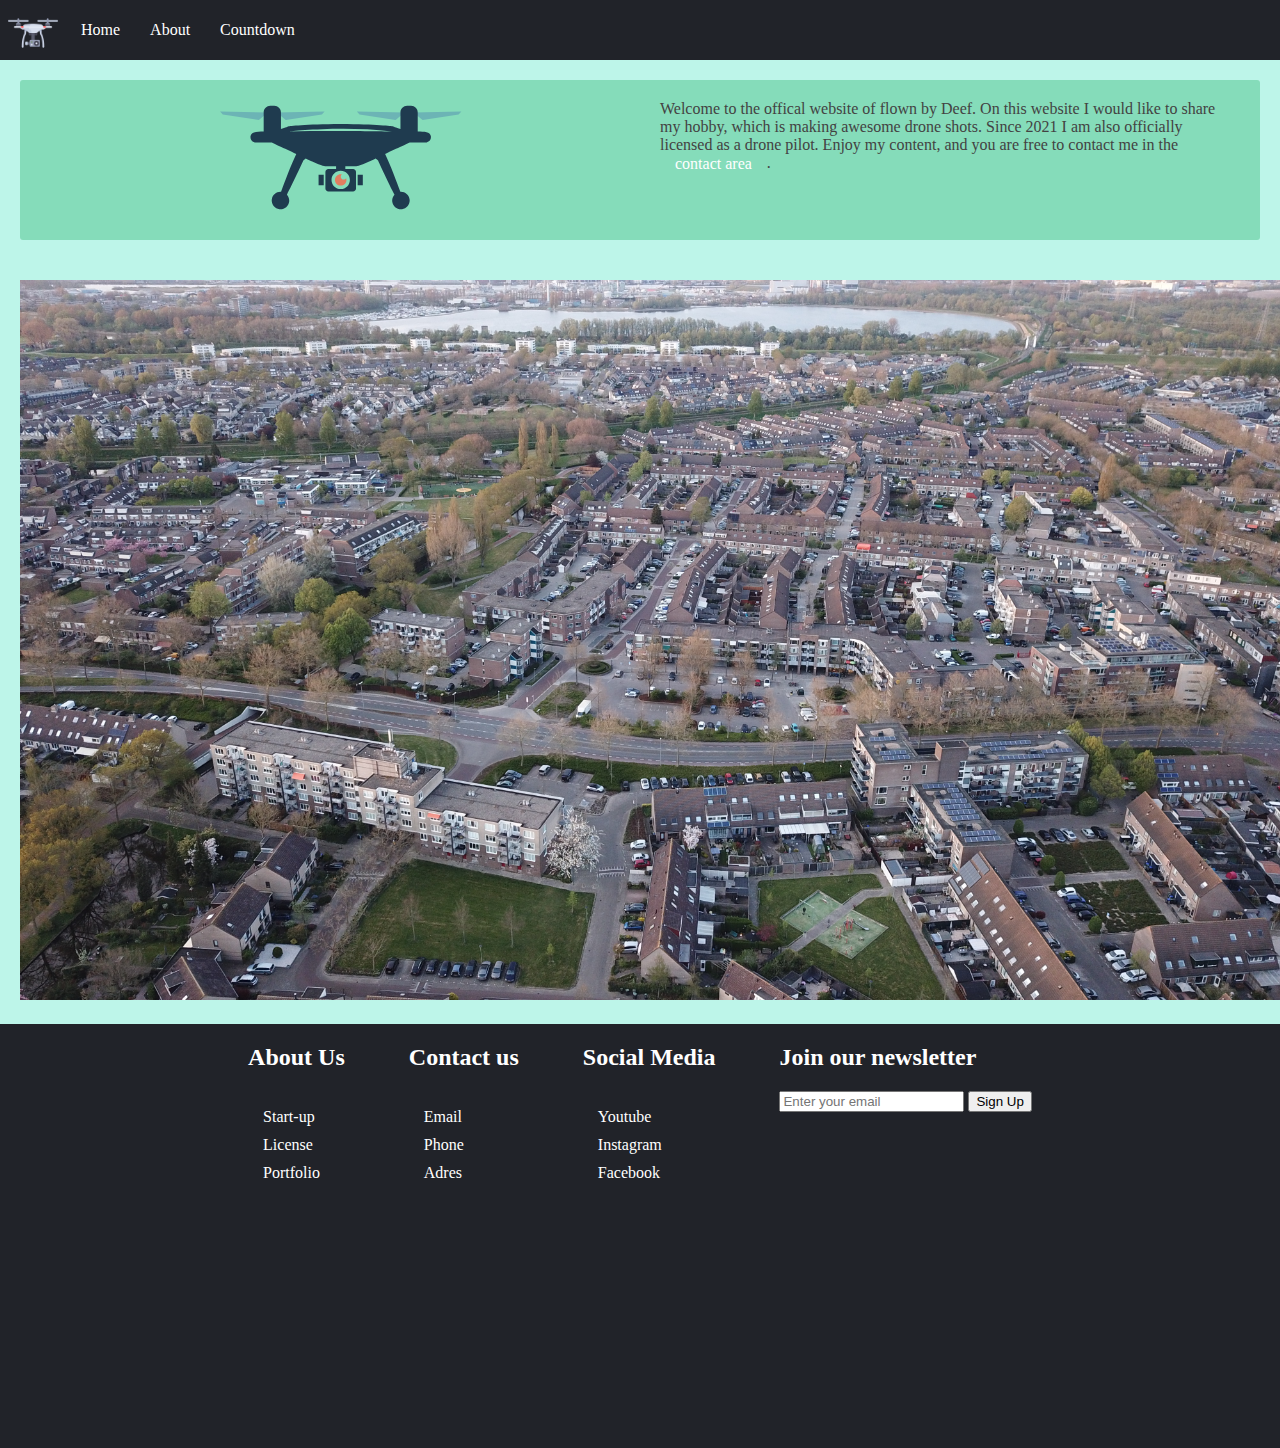
<file: index.html>
<!DOCTYPE html>
<html lang="en">
    <head>
        <title>Flown by Deef</title>
        <link rel="icon" type="image/x-icon" href="src/Drone_logo.jpeg">
        <link rel="stylesheet" href="styles.css">
    </head>
    <body>

        <!-- Create a Top navigation bar-->
        <div class="top-bar">
            <div class="icon-div">
                <img class="top_icon" src="src/drone.png">
            </div>
            <div class="links">
                <div class="nav_button"><a href="index.html">Home</a></div>
                <div class="nav_button"><a href="about.html">About</a></div>
                <div class="nav_button"><a href="contact.html">Countdown</a></div>
            </div>
        </div>

        <!-- <p>This is another paragraph </p> -->
        <div class="banner">
            <span class="banner-span">
                <div class="image-banner center">
                    <img class="image-image" src="src/Drone_logos.svg" alt="Drone logo">
                </div>
                <div class="image-banner">
                    <p id="demo" class="gray-text">
                        Welcome to the offical website of flown by Deef. On this website I would like
                        to share my hobby, which is making awesome drone shots. Since 2021 I am also officially
                        licensed as a drone pilot. Enjoy my content, and you are free to contact me in the 
                        <a href="#C1">contact area</a>.
                        
                    </p>
                </div>
            </span>
        </div>
        <div class="content">
            <img class="drone-image" src="src/DJI_0099.JPG">
        </div>


        <div class="footer-container">
            <div class="footer">
                <div class="footer-heading footer-1">
                    <h2>About Us</h2>
                    <a href="#">Start-up</a>
                    <a href="#">License</a>
                    <a href="#">Portfolio</a>
                </div>
                <div class="footer-heading footer-2">
                    <h2>Contact us</h2>
                    <a href="#">Email</a>
                    <a href="#">Phone</a>
                    <a href="#">Adres</a>
                </div>
                <div class="footer-heading footer-2">
                    <h2>Social Media</h2>
                    <a href="#">Youtube</a>
                    <a href="#">Instagram</a>
                    <a href="#">Facebook</a>
                </div>
                <div class="footer-email-form">
                    <h2>Join our newsletter</h2>
                    <input type="email" placeholder="Enter your email" id="footer-email">
                    <input type="submit" value="Sign Up" id="footer-email-btn">
                </div>
            </div>
        </div>

        <script src="myScript.js"></script>

    </body>
</html>
</file>
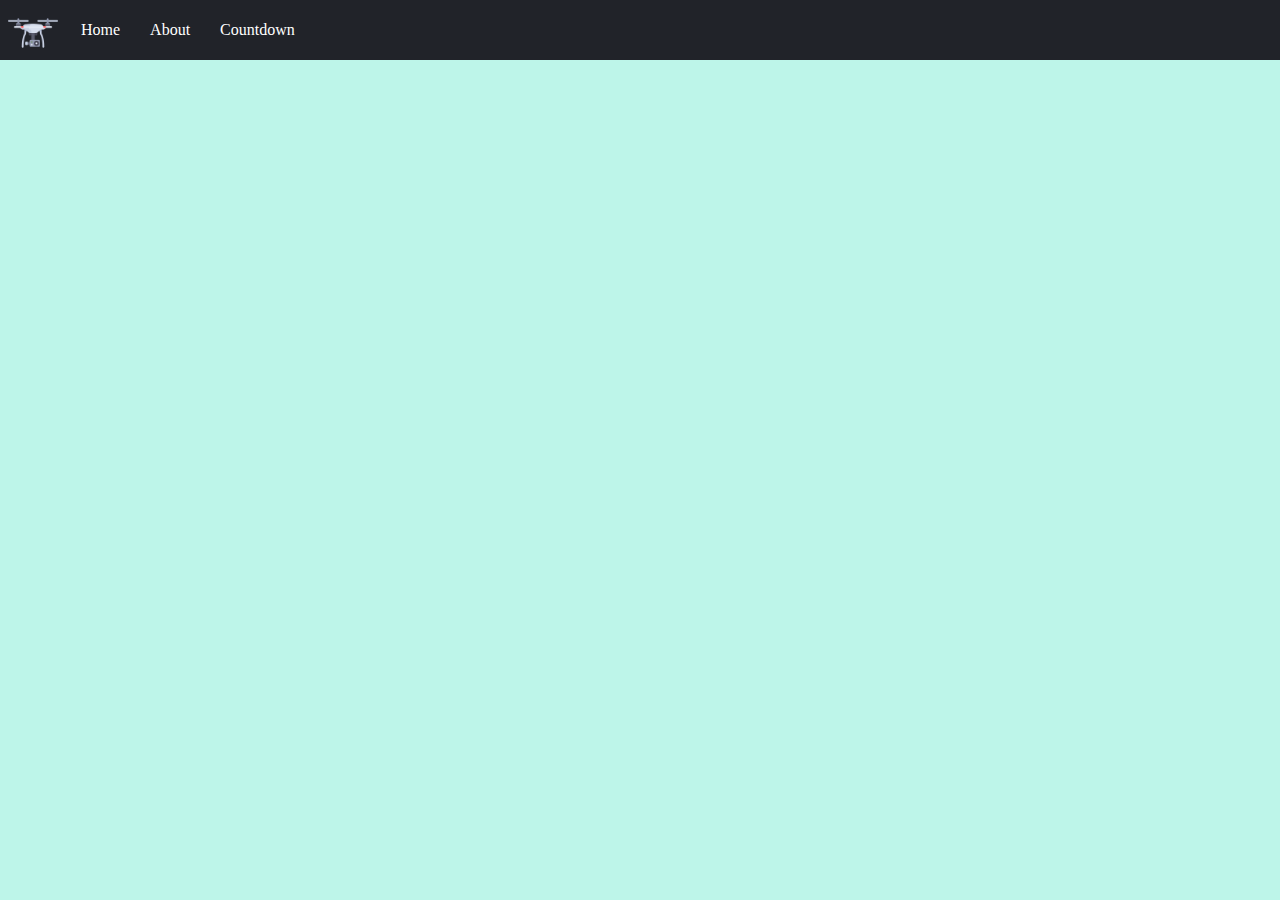
<file: about.html>
<!DOCTYPE html>
<html lang="en">
    <head>
        <title>About</title>
        <link rel="icon" type="image/x-icon" href="src/Drone_logo.jpeg">
        <link rel="stylesheet" href="styles.css">
    </head>
    <body>
        <div class="top-bar">
            <div class="icon-div">
                <img class="top_icon" src="src/drone.png">
            </div>
            <div class="links">
                <div class="nav_button"><a href="index.html">Home</a></div>
                <div class="nav_button"><a href="about.html">About</a></div>
                <div class="nav_button"><a href="contact.html">Countdown</a></div>
            </div>
        </div>

        <!-- <p>This is another paragraph </p> -->
        <h1>About</h1>


    </body>
</html>
</file>
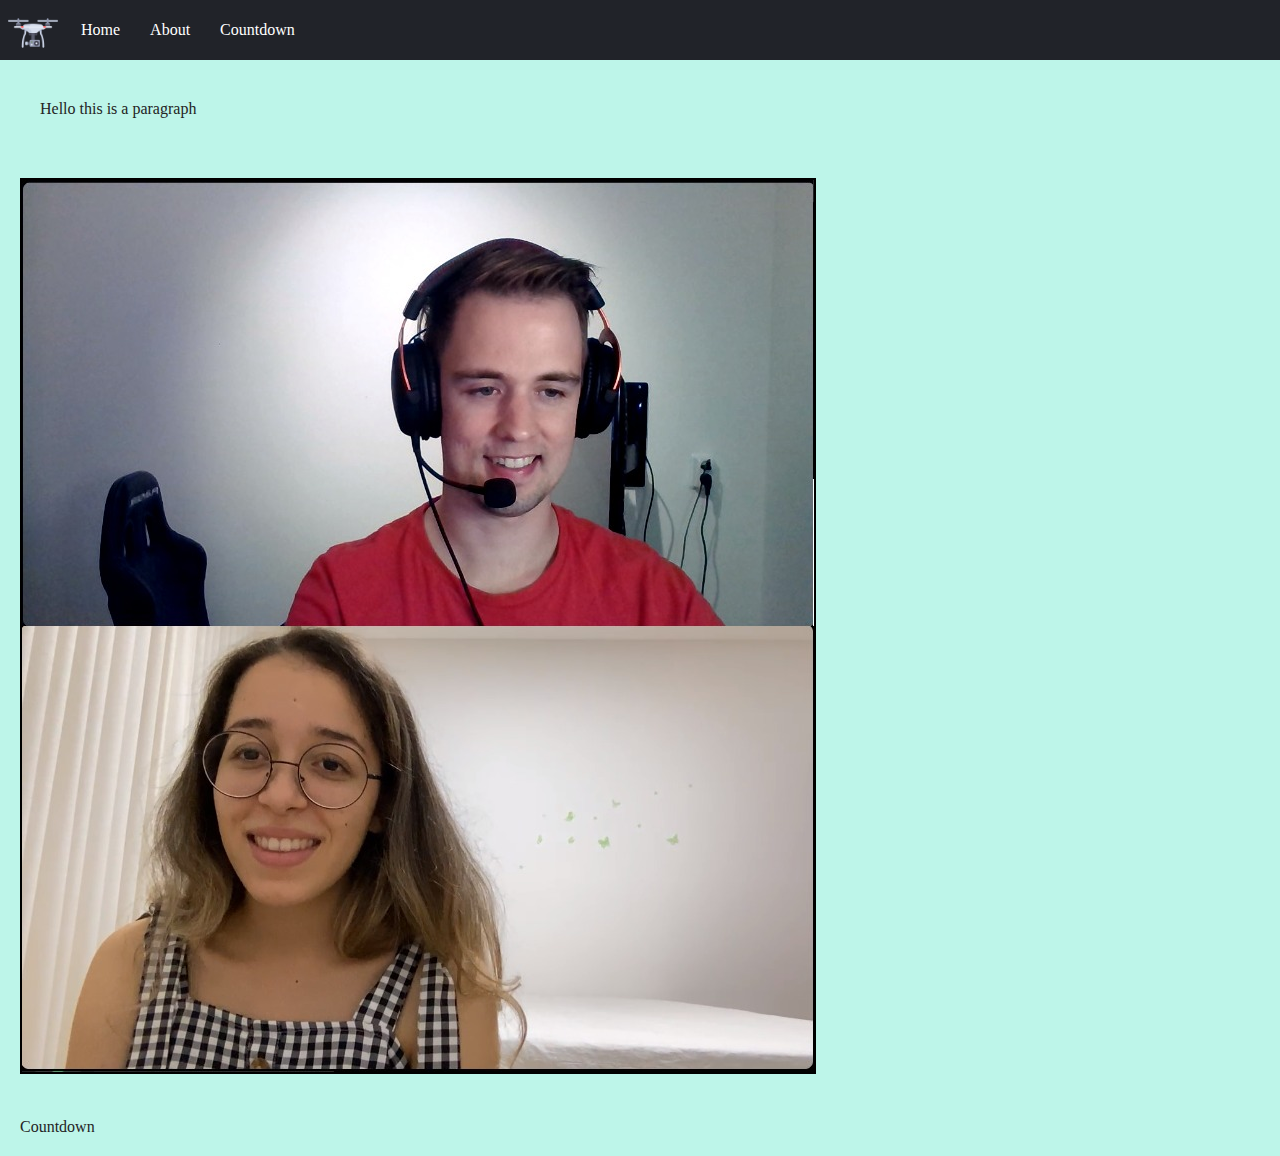
<file: contact.html>
<!DOCTYPE html>
<html lang="en">
    <head>
        <title>Contact</title>
        <link rel="icon" type="image/x-icon" href="src/Drone_logo.jpeg">
        <link rel="stylesheet" href="styles.css">
    </head>
    <body>
        <div class="top-bar">
            <div class="icon-div">
                <img class="top_icon" src="src/drone.png">
            </div>
            <div class="links">
                <div class="nav_button"><a href="index.html">Home</a></div>
                <div class="nav_button"><a href="about.html">About</a></div>
                <div class="nav_button"><a href="contact.html">Countdown</a></div>
            </div>
        </div>

        

        <!-- <p>This is another paragraph </p> -->
        <h1>Contact</h1>
        <p>
            Hello this is a paragraph
        </p>

        <img class="foto" src="src/Erida_Dave.jpeg" alt="Erida">

        <p id="demo">Countdown</p>

        <script>
            // Set the date we're counting down to
            var countDownDate = new Date("Sep 8, 2022 06:00:00").getTime();

            // Update the count down every 1 second
            var x = setInterval(function() {

            // Get today's date and time
            var now = new Date().getTime();

            // Find the distance between now and the count down date
            var distance = countDownDate - now;

            // Time calculations for days, hours, minutes and seconds
            var days = Math.floor(distance / (1000 * 60 * 60 * 24));
            var hours = Math.floor((distance % (1000 * 60 * 60 * 24)) / (1000 * 60 * 60));
            var minutes = Math.floor((distance % (1000 * 60 * 60)) / (1000 * 60));
            var seconds = Math.floor((distance % (1000 * 60)) / 1000);

            // Display the result in the element with id="demo"
            document.getElementById("demo").innerHTML = days + "d " + hours + "h "
            + minutes + "m " + seconds + "s ";

            // If the count down is finished, write some text
            if (distance < 0) {
                clearInterval(x);
                document.getElementById("demo").innerHTML = "EXPIRED";
            }
            }, 1000);
        </script>


    </body>
</html>
</file>
<file: styles.css>
body {
    font-family:verdana;
    margin: 0;
    padding: 0;
    background-color: rgb(189, 245, 233);
}

.banner {
    background-color: #85DCBA;
    margin: 20px;
    padding: 0;
    display: block;
    border-radius: 3px;
    margin-top: 80px;
}

.banner-span {
    display: flex;
    justify-content: space-between;
    margin: 20px;
}

.image-banner {
    width: 50%;
    display: flex;
    justify-content: center;
}

.drone-image {
    width: 100%;
    margin: 20px;
}

.center {
    align-items: center;
}

.image-image {
    height: 120px;
    padding: 20px;
}

.white-text {
    color: white;
}

.orange-text {
    color: #E27D60;
}

.gray-text {
    color: #434242;
}

#demo {
    margin: 20px;
    padding: 0;
    width: 100%;
}

h1 {
    color:rgb(36, 36, 36);
    text-align: center;
    background-color:rgba(174, 174, 174, 0.848);
}

p {
    color:rgb(36, 36, 36);
    text-align: left;
    padding: 20px;
    margin: 20px;
}

a:visited {
    background-color: #434242;
    /* color: white; */
    padding: 15px 25px;
    text-align: center;
    text-decoration: none;
    display: inline-block;
}

a:hover, a:active {
    background-color: rgb(147, 147, 147);
  }

.jank {
    background-color: #434242;
    color:rgb(217, 167, 16)
}

.top-bar {
    display: flex;
    width: 100%;
    height: 60px;
    background-color: #212329;
    margin: 0;
    position: fixed; /* Set the navbar to fixed position */
    top: 0; /* Position the navbar at the top of the page */
    width: 100%; /* Full width */
}

.top_icon {
    width: 50px;
    display: inline;
    margin: 8px;
}

.icon-div {
    margin: 0;
}

.down-bar {
    display: flex;
    width: 100%;
    height: 120px;
    background-color: #434242;
    margin: 0;
    bottom: 0;
    position: fixed;
}

.links {
    display: flex;
    margin: auto;
    margin-left: 0;
}

.content {
    width: 100%;
}

a {
    color: #ffffff;
    margin: 5px 15px;
    vertical-align: middle;
    text-decoration: none;

}

.nav_button {
    height: 60px;
    display: flex;
    justify-content: center;
    align-items: center;
}

.nav_button:hover {
    background-color: rgb(147, 147, 147);
    cursor: pointer;
}

img.foto {
    max-width: 100%;
    margin: 20px;
    border: 2px solid rgb(0, 0, 0);
    

}

.footer-container {
    background-color: #212329;
    padding-bottom: 4rem;
}

.footer {
    width: 80%;
    height: 40vh;
    background-color: #212329;
    color: #fff;
    display: flex;
    justify-content: center;
    flex-wrap: wrap;
    margin: 0 auto;
}

.footer-heading {
    display: flex;
    flex-direction: column;
    margin-right: 4rem;
}

.footer-heading h2 {
    margin-bottom: 2rem;
}
</file>
